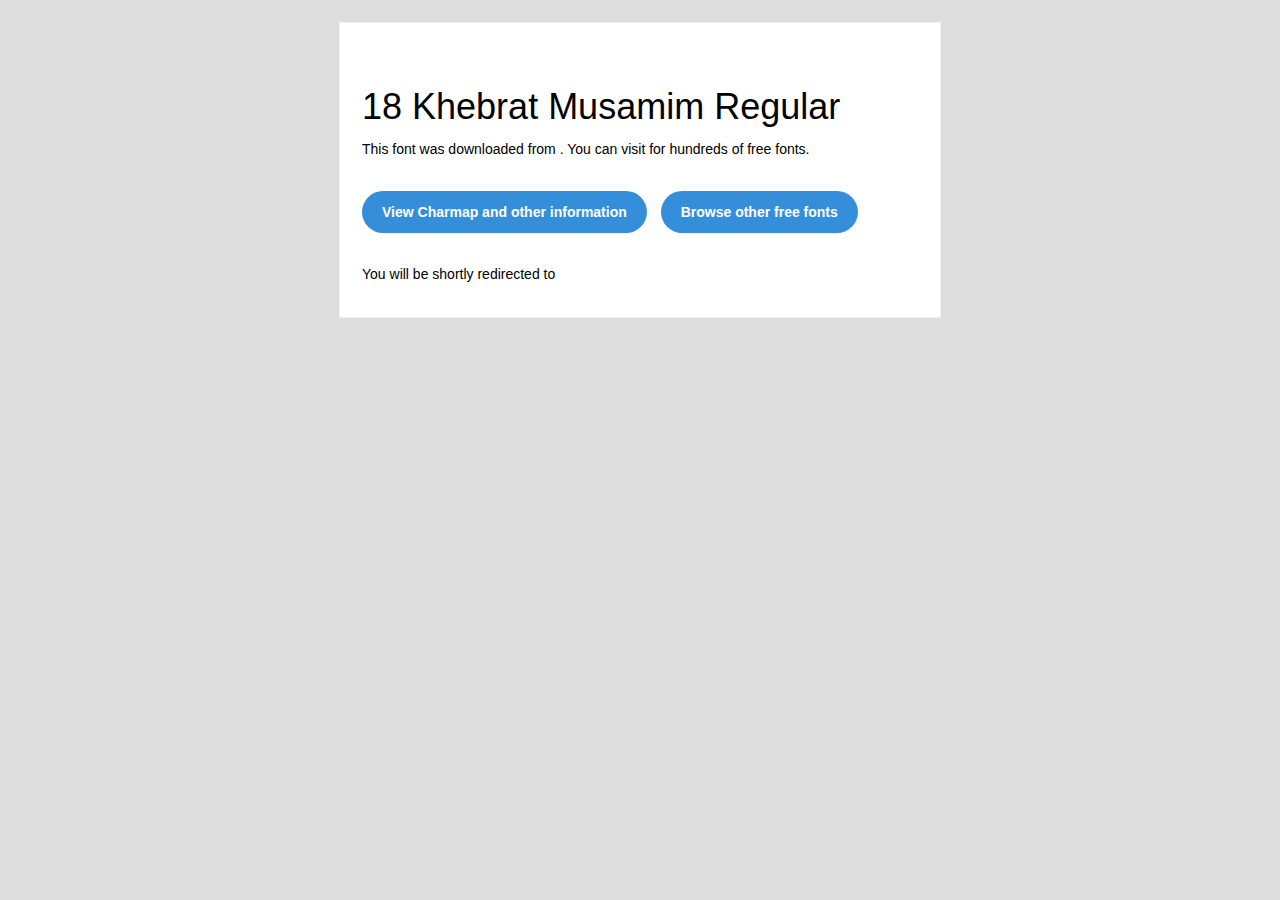
<file: assets/fonts/readme.html>
<!DOCTYPE html PUBLIC "-//W3C//DTD XHTML 1.0 Transitional//EN" "http://www.w3.org/TR/xhtml1/DTD/xhtml1-transitional.dtd">
<html xmlns="http://www.w3.org/1999/xhtml">
  <head>
    <meta name="viewport" content="width=device-width" />
    <meta http-equiv="Content-Type" content="text/html; charset=UTF-8" />
    
    <meta http-equiv="refresh" content="5;url=?ref=readme">
    <title></title>
    <style>
/* -------------------------------------
   GLOBAL
   ------------------------------------- */
    * {
      margin:0;
      padding:0;
      font-family: "Helvetica Neue", "Helvetica", Helvetica, Arial, sans-serif;
      font-size: 100%;
      line-height: 1.6;
    }

    img {
      max-width: 100%;
    }

    body {
      -webkit-font-smoothing:antialiased;
      -webkit-text-size-adjust:none;
      width: 100%!important;
      height: 100%;
      background:#DDD;
    }


    /* -------------------------------------
       ELEMENTS
       ------------------------------------- */
    a {
      color: #348eda;
    }

    .btn-primary, .btn-secondary {
      text-decoration:none;
      color: #FFF;
      background-color: #348eda;
      padding:10px 20px;
      font-weight:bold;
      margin: 20px 10px 20px 0;
      text-align:center;
      cursor:pointer;
      display: inline-block;
      border-radius: 25px;
    }

    .btn-secondary{
      background: #aaa;
    }

    .last {
      margin-bottom: 0;
    }

    .first{
      margin-top: 0;
    }


    /* -------------------------------------
       BODY
       ------------------------------------- */
    table.body-wrap {
      width: 100%;
      padding: 20px;
    }

    table.body-wrap .container{
      border: 1px solid #f0f0f0;
    }


    /* -------------------------------------
       FOOTER
       ------------------------------------- */
    table.footer-wrap {
      width: 100%;
      clear:both!important;
    }

    .footer-wrap .container p {
      font-size:12px;
      color:#666;

    }

    table.footer-wrap a{
      color: #999;
    }


    /* -------------------------------------
       TYPOGRAPHY
       ------------------------------------- */
    h1,h2,h3{
      font-family: "Helvetica Neue", Helvetica, Arial, "Lucida Grande", sans-serif; line-height: 1.1; margin-bottom:15px; color:#000;
      margin: 40px 0 10px;
      line-height: 1.2;
      font-weight:200;
    }

    h1 {
      font-size: 36px;
    }
    h2 {
      font-size: 28px;
    }
    h3 {
      font-size: 22px;
    }

    p, ul {
      margin-bottom: 10px;
      font-weight: normal;
      font-size:14px;
    }

    ul li {
      margin-left:5px;
      list-style-position: inside;
    }

    /* ---------------------------------------------------
       RESPONSIVENESS
       Nuke it from orbit. It's the only way to be sure.
       ------------------------------------------------------ */

    /* Set a max-width, and make it display as block so it will automatically stretch to that width, but will also shrink down on a phone or something */
    .container {
      display:block!important;
      max-width:600px!important;
      margin:0 auto!important; /* makes it centered */
      clear:both!important;
    }

    /* This should also be a block element, so that it will fill 100% of the .container */
    .content {
      padding:20px;
      max-width:600px;
      margin:0 auto;
      display:block;
    }

    /* Let's make sure tables in the content area are 100% wide */
    .content table {
      width: 100%;
    }

    </style>
  </head>

  <body bgcolor="#f6f6f6">

    <!-- body -->
    <table class="body-wrap">
      <tr>
        <td></td>
        <td class="container" bgcolor="#FFFFFF">

          <!-- content -->
          <div class="content">
            <table>
              <tr>
                <td>
                  <h1>18 Khebrat Musamim Regular</h1>
                  <p>This font was downloaded from <a href="?ref=readme"></a> . You can visit <a href="?ref=readme"></a> for hundreds of free fonts.</p>
                  <p><a href="?ref=readme" class="btn-primary">View Charmap and other information</a> <a href="?ref=readme" class="btn-primary">Browse other free fonts</a></p>
                  <p>You will be shortly redirected to </p>
                </td>
              </tr>
            </table>
          </div>
          <!-- /content -->

        </td>
        <td></td>
      </tr>
    </table>
    <!-- /body -->

  </body>
</html>
</file>
